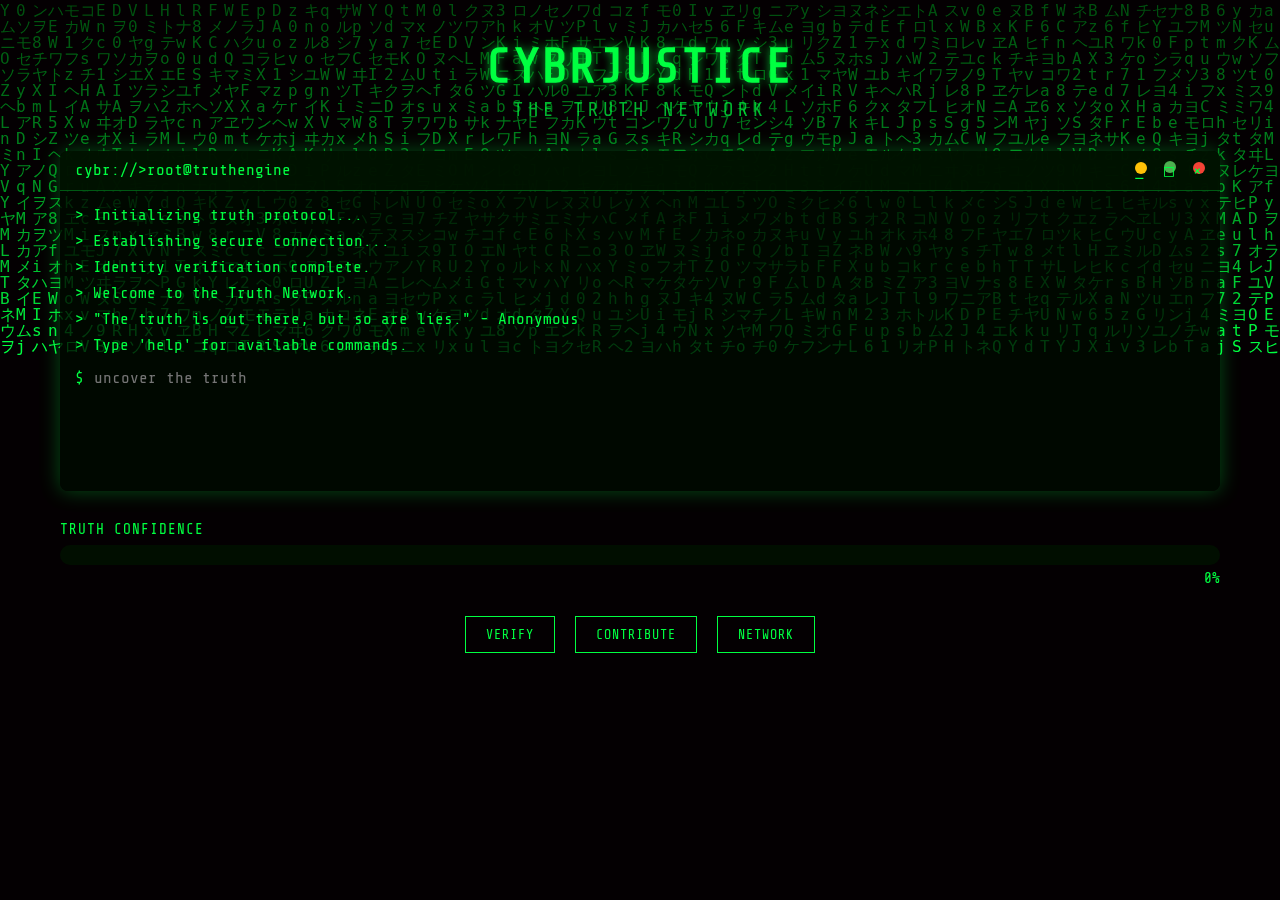
<file: matrix.html>
<!DOCTYPE html>
<html lang="en">
<head>
  <meta charset="UTF-8">
  <meta name="viewport" content="width=device-width, initial-scale=1.0">
  <title>The Truth Network | CybrJustice</title>
  <link href="https://fonts.googleapis.com/css2?family=Share+Tech+Mono&display=swap" rel="stylesheet">
  <link rel="stylesheet" href="matrix.css">
  
  <!-- Keep your system scripts -->
  <script>
    window.A = window.A || {};
    
    window.A.log = function() {
      if (console && console.log) {
        console.log.apply(console, ['[CYBR]'].concat(Array.from(arguments)));
      }
    };
  </script>
</head>
<body class="matrix">
  <!-- Matrix digital rain background -->
  <canvas id="matrix-rain"></canvas>
  
  <div class="interface-container">
    <header class="matrix-header">
      <div class="logo-container">
        <h1 class="matrix-logo">CYBR<span>JUSTICE</span></h1>
        <p class="matrix-subtitle">THE TRUTH NETWORK</p>
      </div>
    </header>
    
    <main>
      <!-- AI Control Panel (Hidden by Default) -->
      <div class="ai-control-panel hidden">
        <div class="model-selector">
          <label for="model-select">Select AI Model:</label>
          <select id="model-select" class="matrix-select">
            <!-- Models will be populated here -->
          </select>
        </div>
        
        <div class="prompt-input">
          <label for="system-prompt">System Prompt:</label>
          <textarea id="system-prompt" class="matrix-textarea" placeholder="Enter custom system prompt..."></textarea>
        </div>
      </div>
      
      <div class="terminal-container">
        <div class="terminal-header">
          <span>cybr://>root@truthengine</span>
          <div class="terminal-controls">
            <span class="minimize">_</span>
            <span class="maximize">□</span>
            <span class="close">×</span>
          </div>
        </div>
        
        <div class="terminal-body">
          <div class="terminal-history" id="terminal-output">
            <p>> Initializing truth protocol...</p>
            <p>> Establishing secure connection...</p>
            <p>> Identity verification complete.</p>
            <p>> Welcome to the Truth Network.</p>
            <p>> "The truth is out there, but so are lies." - Anonymous</p>
            <p>> Type 'help' for available commands.</p>
          </div>
          
          <div class="terminal-input-line">
            <span class="prompt">$</span>
            <input type="text" id="truth-input" class="terminal-input" placeholder="uncover the truth" autocomplete="off">
          </div>
        </div>
      </div>
      
      <div class="truth-results" id="truth-results">
        <!-- Results will appear here -->
      </div>
      
      <div class="confidence-meter">
        <div class="confidence-label">TRUTH CONFIDENCE</div>
        <div class="confidence-bar">
          <div class="confidence-level" id="confidence-level"></div>
        </div>
        <div class="confidence-value" id="confidence-value">0%</div>
      </div>
      
      <div class="truth-controls">
        <button class="matrix-button" id="verify-btn">VERIFY</button>
        <button class="matrix-button" id="contribute-btn">CONTRIBUTE</button>
        <button class="matrix-button" id="network-btn">NETWORK</button>
      </div>
    </main>
  </div>
  
  <!-- Matrix rain animation script -->
  <script>
    // Matrix digital rain effect
    document.addEventListener('DOMContentLoaded', function() {
      const canvas = document.getElementById('matrix-rain');
      const ctx = canvas.getContext('2d');
      
      // Set canvas size
      canvas.width = window.innerWidth;
      canvas.height = window.innerHeight;
      
      // Characters for the Matrix digital rain
      const chars = "アイウエオカキクケコサシスセソタチツテトナニヌネノハヒフヘホマミムメモヤユヨラリルレロワヰヱヲン0123456789ABCDEFGHIJKLMNOPQRSTUVWXYZabcdefghijklmnopqrstuvwxyz";
      
      // Array to track drops
      const fontSize = 16;
      const columns = canvas.width / fontSize;
      const drops = [];
      
      // Initialize drops
      for (let i = 0; i < columns; i++) {
        drops[i] = 1;
      }
      
      // Draw the Matrix rain
      function draw() {
        ctx.fillStyle = 'rgba(0, 0, 0, 0.05)'; // Trail effect
        ctx.fillRect(0, 0, canvas.width, canvas.height);
        
        ctx.fillStyle = '#00FF41'; // Matrix green
        ctx.font = fontSize + 'px monospace';
        
        // Draw characters
        for (let i = 0; i < drops.length; i++) {
          // Random character
          const text = chars.charAt(Math.floor(Math.random() * chars.length));
          
          // Draw the character
          ctx.fillText(text, i * fontSize, drops[i] * fontSize);
          
          // Reset if bottom reached or random chance
          if (drops[i] * fontSize > canvas.height && Math.random() > 0.975) {
            drops[i] = 0;
          }
          
          // Move it down
          drops[i]++;
        }
      }
      
      // Animation loop
      setInterval(draw, 33);
      
      // Get references to UI elements
      const truthInput = document.getElementById('truth-input');
      const terminalOutput = document.getElementById('terminal-output');
      const truthResults = document.getElementById('truth-results');
      const confidenceLevel = document.getElementById('confidence-level');
      const confidenceValue = document.getElementById('confidence-value');
      const modelSelect = document.getElementById('model-select');
      const systemPromptInput = document.getElementById('system-prompt');
      const aiControlPanel = document.querySelector('.ai-control-panel');
      
      // Function to populate the model select dropdown
      function populateModelSelect(models) {
        modelSelect.innerHTML = '';
        models.forEach(model => {
          const option = document.createElement('option');
          option.value = model.id;
          option.textContent = model.name;
          modelSelect.appendChild(option);
        });
      }
      
      // Function to run AI inference
      function runAIInference(query, systemPrompt, modelId) {
        // Add to terminal history
        const newLine = document.createElement('p');
        newLine.innerHTML = `> <span class="user-input">${query}</span>`;
        terminalOutput.appendChild(newLine);
        
        // Clear input
        truthInput.value = '';
        
        // Processing message
        const processingLine = document.createElement('p');
        processingLine.textContent = '> Analyzing truth patterns...';
        terminalOutput.appendChild(processingLine);
        
        // Simulate truth analysis
        setTimeout(() => {
          // Show result
          const resultLine = document.createElement('p');
          resultLine.textContent = '> Analysis complete.';
          terminalOutput.appendChild(resultLine);
          
          // Scroll to bottom of terminal
          terminalOutput.scrollTop = terminalOutput.scrollHeight;
          
          // Show in results area
          simulateTruthResult(query);
        }, 1500);
      }
      
      // Simulate truth result
      function simulateTruthResult(query) {
        // Random confidence value between 40-98%
        const confidence = Math.floor(Math.random() * 58) + 40;
        
        // Update confidence meter
        confidenceLevel.style.width = `${confidence}%`;
        confidenceValue.textContent = `${confidence}%`;
        
        // Color based on confidence
        if (confidence < 60) {
          confidenceLevel.className = 'confidence-level low';
        } else if (confidence < 85) {
          confidenceLevel.className = 'confidence-level medium';
        } else {
          confidenceLevel.className = 'confidence-level high';
        }
        
        // Create result
        truthResults.innerHTML = `
          <div class="truth-result-header">
            <h3>TRUTH ANALYSIS</h3>
            <div class="truth-metadata">
              <span class="truth-source">SOURCES: MULTIPLE</span>
              <span class="truth-timestamp">TIMESTAMP: ${new Date().toISOString()}</span>
            </div>
          </div>
          <div class="truth-result-body">
            <p>Query: "${query}"</p>
            <p>The collective truth network has analyzed this statement.</p>
            <p>Based on available information, this appears to be 
              <span class="${confidence < 60 ? 'low-truth' : confidence < 85 ? 'partial-truth' : 'high-truth'}">
                ${confidence < 60 ? 'POTENTIALLY MISLEADING' : confidence < 85 ? 'PARTIALLY ACCURATE' : 'HIGHLY ACCURATE'}
              </span>.
            </p>
            <p>Community consensus: ${confidence}% confidence rating.</p>
            <p>Would you like to contribute additional context or evidence?</p>
          </div>
        `;
        
        // Show results
        truthResults.classList.add('active');
      }
      
      // Function to handle terminal commands
      function handleCommand(command) {
        switch (command) {
          case 'help':
            addTerminalOutput([
              '> Available commands:',
              '> - help: Show available commands',
              '> - ai-controls: Toggle AI control panel',
              '> - run-inference: Run AI inference with current settings'
            ]);
            break;
          case 'ai-controls':
            aiControlPanel.classList.toggle('hidden');
            break;
          case 'run-inference':
            const query = truthInput.value.trim();
            if (query) {
              runAIInference(query, systemPromptInput.value.trim(), modelSelect.value);
            } else {
              addTerminalOutput(['> Error: No query entered.']);
            }
            break;
          default:
            addTerminalOutput([`> Error: Unknown command '${command}'`]);
        }
      }
      
      // Function to add output to the terminal
      function addTerminalOutput(lines) {
        lines.forEach(line => {
          const newLine = document.createElement('p');
          newLine.textContent = line;
          terminalOutput.appendChild(newLine);
        });
        terminalOutput.scrollTop = terminalOutput.scrollHeight;
      }
      
      // Event listener for terminal input
      truthInput.addEventListener('keydown', function(event) {
        if (event.key === 'Enter') {
          const command = truthInput.value.trim();
          addTerminalOutput([`> <span class="user-input">${command}</span>`]);
          handleCommand(command);
          truthInput.value = '';
        }
      });
      
      // Populate Model Select
      populateModelSelect([
        { id: 'mistral/ministral-8b', name: 'Ministral 8B' },
        { id: 'openai/gpt-4o-mini', name: 'GPT-4o mini' },
        { id: 'google/gemini-flash-1.5-8b', name: 'Gemini Flash 1.5 8B' },
        { id: 'meta-llama/llama-3.1-8b-instruct', name: 'Llama 3.1 8B Instruct' }
      ]);
    });
  </script>
  
  <style>
    /* Style for hiding the AI control panel */
    .ai-control-panel.hidden {
      display: none;
    }
    
    /* Style for user input in terminal */
    .user-input {
      color: #FFFF00; /* Yellow */
    }
  </style>
</body>
</html>
</file>
<file: matrix.css>
:root {
  --matrix-green: #00FF41;
  --matrix-dark-green: #003B00;
  --matrix-glow: rgba(0, 255, 65, 0.7);
  --matrix-black: #0D0208;
  --terminal-bg: rgba(0, 10, 0, 0.8);
}

* {
  margin: 0;
  padding: 0;
  box-sizing: border-box;
  font-family: 'Share Tech Mono', monospace;
}

body.matrix {
  background-color: var(--matrix-black);
  color: var(--matrix-green);
  overflow-x: hidden;
}

/* Matrix rain background */
#matrix-rain {
  position: fixed;
  top: 0;
  left: 0;
  width: 100%;
  height: 100%;
  z-index: 1;
}

/* Main container */
.interface-container {
  position: relative;
  z-index: 10;
  width: 100%;
  max-width: 1200px;
  margin: 0 auto;
  padding: 20px;
}

/* Header styling */
.matrix-header {
  text-align: center;
  margin-bottom: 30px;
  padding-top: 20px;
}

.matrix-logo {
  font-size: 3rem;
  letter-spacing: 2px;
  text-shadow: 0 0 10px var(--matrix-glow);
  animation: pulsate 2s infinite alternate;
}

.matrix-logo span {
  color: var(--matrix-green);
}

.matrix-subtitle {
  font-size: 1.2rem;
  letter-spacing: 5px;
  margin-top: 5px;
  color: rgba(0, 255, 65, 0.7);
}

@keyframes pulsate {
  0% {
    text-shadow: 0 0 10px var(--matrix-glow);
  }
  100% {
    text-shadow: 0 0 20px var(--matrix-glow), 0 0 30px var(--matrix-glow);
  }
}

/* Terminal styling */
.terminal-container {
  background-color: var(--terminal-bg);
  width: 100%;
  border-radius: 8px;
  overflow: hidden;
  box-shadow: 0 0 20px rgba(0, 255, 65, 0.3);
  margin-bottom: 30px;
}

.terminal-header {
  background-color: rgba(0, 20, 0, 0.9);
  padding: 10px 15px;
  display: flex;
  justify-content: space-between;
  border-bottom: 1px solid rgba(0, 255, 65, 0.3);
}

.terminal-controls span {
  display: inline-block;
  width: 12px;
  height: 12px;
  border-radius: 50%;
  margin-left: 8px;
  cursor: pointer;
}

.minimize {
  background-color: #FFC107;
}

.maximize {
  background-color: #4CAF50;
}

.close {
  background-color: #F44336;
}

.terminal-body {
  padding: 15px;
  height: 300px;
  overflow-y: auto;
}

.terminal-history p {
  margin-bottom: 8px;
  color: var(--matrix-green);
}

.user-input {
  color: white;
}

.terminal-input-line {
  display: flex;
  align-items: center;
  margin-top: 15px;
}

.prompt {
  color: var(--matrix-green);
  margin-right: 10px;
}

.terminal-input {
  background-color: transparent;
  border: none;
  color: white;
  font-size: 1rem;
  width: 100%;
  caret-color: white;
}

.terminal-input:focus {
  outline: none;
}

/* Truth results styling */
.truth-results {
  background-color: rgba(0, 20, 0, 0.7);
  border: 1px solid var(--matrix-green);
  border-radius: 8px;
  padding: 20px;
  margin-bottom: 30px;
  display: none;
  animation: fadeIn 0.5s forwards;
}

.truth-results.active {
  display: block;
}

@keyframes fadeIn {
  from { opacity: 0; }
  to { opacity: 1; }
}

.truth-result-header {
  margin-bottom: 15px;
  border-bottom: 1px solid rgba(0, 255, 65, 0.3);
  padding-bottom: 10px;
}

.truth-result-header h3 {
  color: var(--matrix-green);
  margin-bottom: 10px;
}

.truth-metadata {
  display: flex;
  justify-content: space-between;
  font-size: 0.8rem;
  color: rgba(0, 255, 65, 0.7);
}

.truth-result-body p {
  margin-bottom: 12px;
}

.low-truth {
  color: #FF5252;
}

.partial-truth {
  color: #FFC107;
}

.high-truth {
  color: var(--matrix-green);
}

/* Confidence meter */
.confidence-meter {
  margin-bottom: 30px;
}

.confidence-label {
  margin-bottom: 8px;
  font-size: 0.9rem;
  letter-spacing: 1px;
}

.confidence-bar {
  height: 20px;
  background-color: rgba(0, 20, 0, 0.7);
  border-radius: 10px;
  overflow: hidden;
}

.confidence-level {
  height: 100%;
  width: 0%;
  transition: width 1s ease-in-out;
}

.confidence-level.low {
  background-color: #FF5252;
}

.confidence-level.medium {
  background-color: #FFC107;
}

.confidence-level.high {
  background-color: var(--matrix-green);
}

.confidence-value {
  text-align: right;
  margin-top: 5px;
  font-size: 0.9rem;
}

/* Control buttons */
.truth-controls {
  display: flex;
  justify-content: center;
  gap: 20px;
  margin-top: 30px;
}

.matrix-button {
  background-color: transparent;
  color: var(--matrix-green);
  border: 1px solid var(--matrix-green);
  padding: 10px 20px;
  cursor: pointer;
  transition: all 0.3s ease;
  letter-spacing: 1px;
}

.matrix-button:hover {
  background-color: rgba(0, 255, 65, 0.1);
  box-shadow: 0 0 10px rgba(0, 255, 65, 0.5);
}

/* Mobile responsiveness */
@media screen and (max-width: 768px) {
  .matrix-logo {
    font-size: 2.2rem;
  }
  
  .truth-controls {
    flex-direction: column;
    gap: 10px;
  }
  
  .terminal-body {
    height: 200px;
  }
}

@media screen and (max-width: 480px) {
  .matrix-logo {
    font-size: 1.8rem;
  }
  
  .matrix-subtitle {
    font-size: 0.9rem;
    letter-spacing: 3px;
  }
}
</file>
